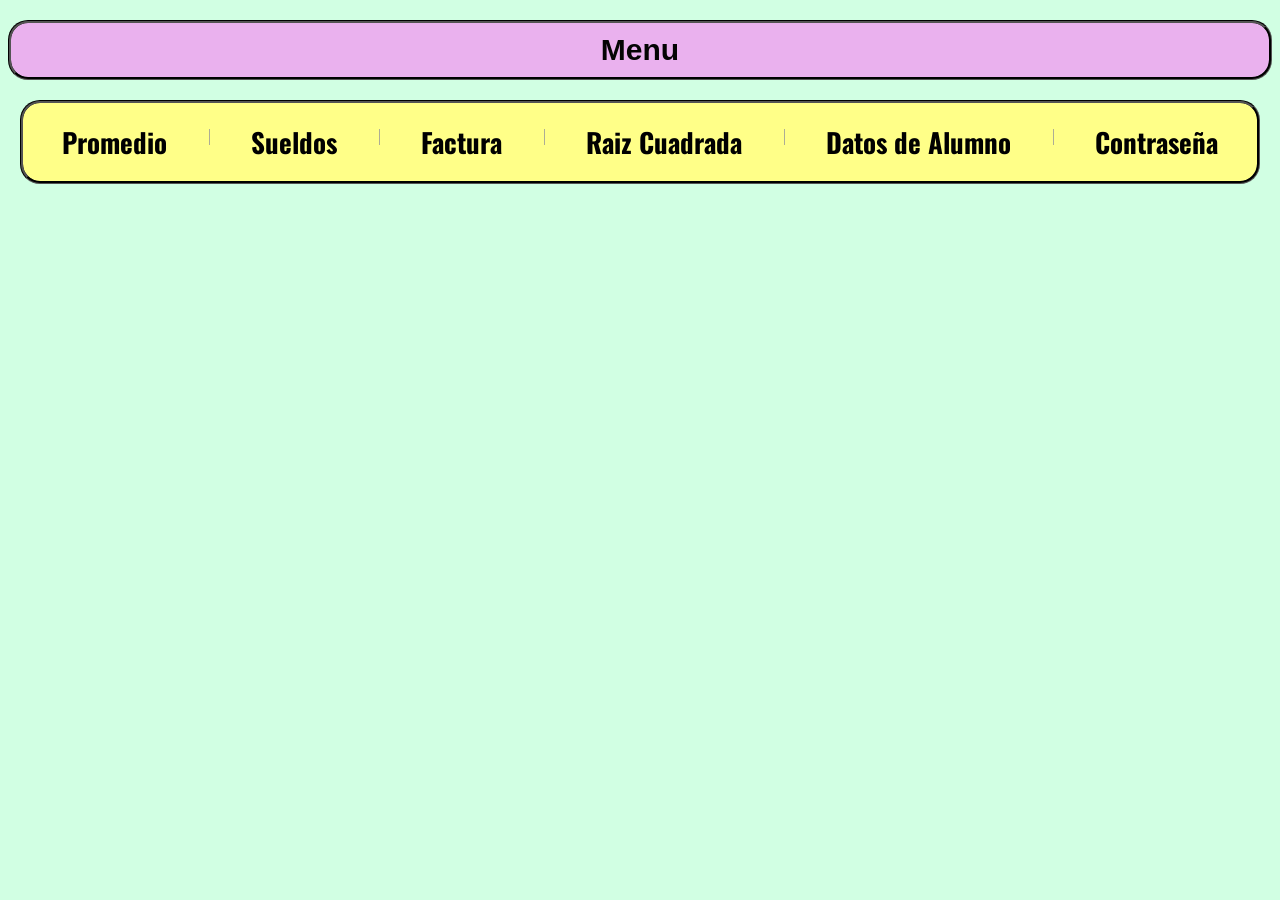
<file: index.html>
<!DOCTYPE html>
<html lang="en">
<head>
    <meta charset="UTF-8">
    <meta name="viewport" content="width=device-width, initial-scale=1.0">
    <title>Menu</title>
    <link href="estilo.css" rel="stylesheet" type="text/css">
</head>
<body>
    <h1> Menu </h1>
    <table border="0" align="center"
    <tr align="center">
        <td colspan="8">
            <nav id="MENU">
                <ul>
                    <li><a href="Promedio.html"><h2>Promedio</h2></a></li>
                    <li class="barra"> | </li>
                    <li><a href="sueldos.html"><h2>Sueldos</h2></a></li>
                    <li class="barra"> | </li>
                    <li><a href="factura.html"><h2>Factura</h2></a></li>
                    <li class="barra"> | </li>
                    <li><a href="raiz cuadrada.html"><h2>Raiz Cuadrada</h2></a></li>
                    <li class="barra"> | </li>
                    <li><a href="datos de alumno.html"><h2>Datos de Alumno</h2></a></li>
                    <li class="barra"> | </li>
                    <li><a href="Contraseña.html"><h2>Contraseña</h2></a></li>
            </nav>
        </td>
    </tr>
    </table>
</body>
</html>
</file>
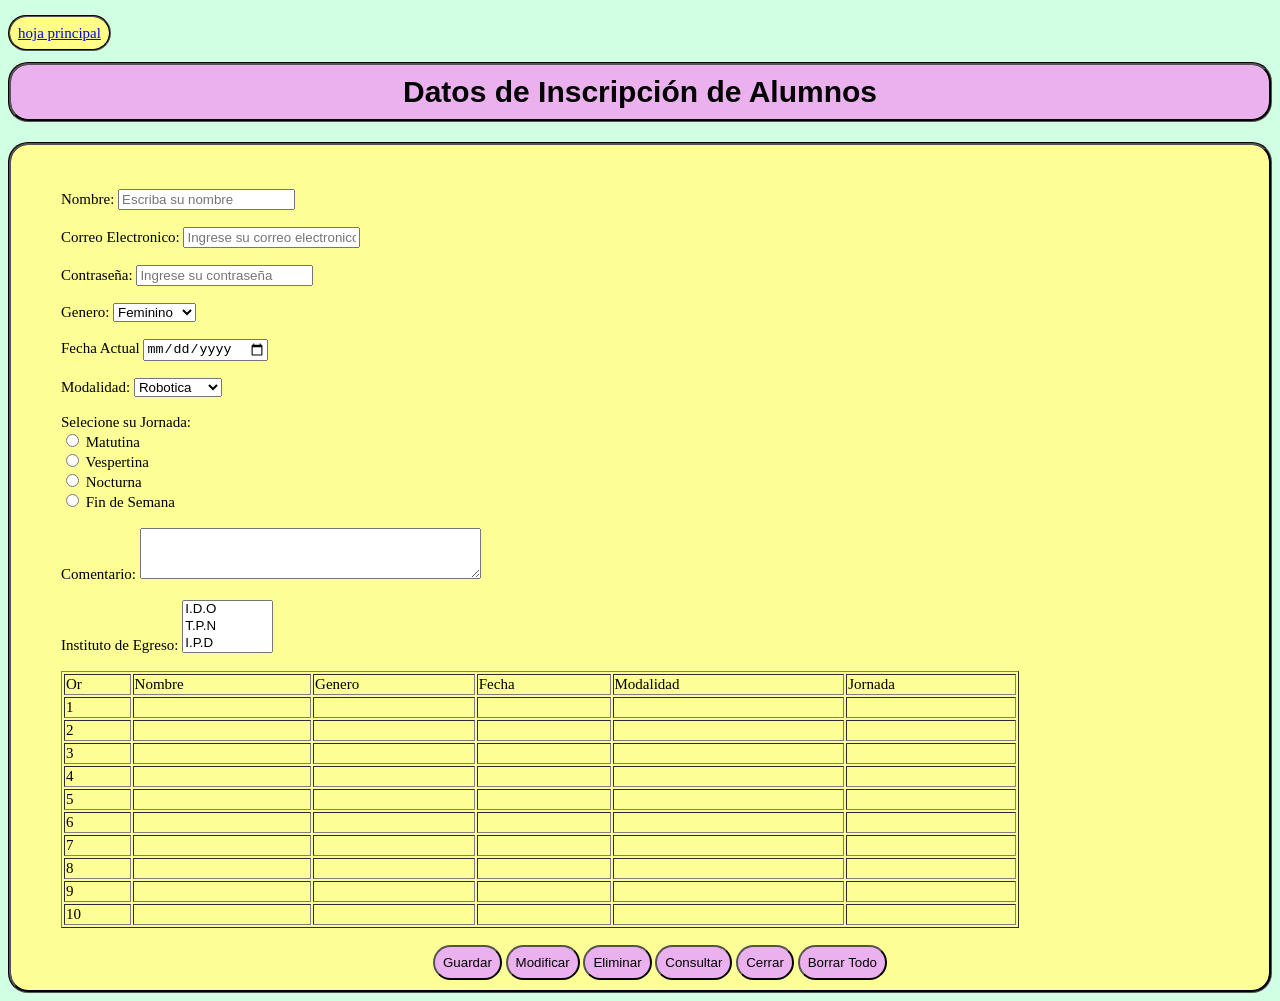
<file: datos de alumno.html>
<!DOCTYPE html>
<html lang="en">
<head>
    <meta charset="UTF-8">
    <meta name="viewport" content="width=device-width, initial-scale=1.0">
    <title>Datos de alumos</title>
    <link href="estilos.css" rel="stylesheet" type="text/css">
</head>
<body>
    <br>

    <a href="index.html" title="Retorna a la hoja principal"> hoja principal</a>
    <h1>Datos de Inscripción de Alumnos</h1>
    <form>
    <br>
    <br>
    <div class="centrar">
        <label for="Escriba su Nombre">Nombre:</label>
        <input type="text" placeholder="Escriba su nombre" required name="nombre">
        <br>
        <br>
        <label for="Escriba su Correo">Correo Electronico:</label>
        <input type="email" placeholder="Ingrese su correo electronico" required>
        <br>
        <br>
        <label for="Escriba su contraseña">Contraseña:</label>
        <input type="password" placeholder="Ingrese su contraseña" required>
        <br>
        <br>
        <label for="Escriba su genero">Genero:</label>
        <select name="Su genero" placeholder="Seleccione" required>
            <option>  Feminino </option>
            <option>  Masculino </option>
        </select>
        <br>
        <br>
        <label for="Escriba fecha actual"> Fecha Actual</label>
        <input type="date" placeholder="Seleccione fecha actual" required>
        <br>
        <br>
        <label for="Seleccione su Modalidad">Modalidad:</label>
        <select name="modalides de estudio" required>
        
            <option>  Robotica </option>
            <option>  Informatica </option>
            <option>  BCH </option>
            <option>  Empresas </option>
            <option>  Contaduria </option>
            </select> 
            <br>
            <br>
            <label for="Seleccione su Jornada">Selecione su Jornada:</label>
            <br>
            <input type="radio" name="Jornada" value="1"> Matutina
            <br>
            <input type="radio" name="Jornada" value="2"> Vespertina
            <br>
            <input type="radio" name="Jornada" value="3"> Nocturna
            <br>
            <input type="radio" name="Jornada" value="4"> Fin de Semana
            <br>
            <br>
            <label for="Comentario de registro">Comentario:</label>
            <textarea mame="comentario" rows="3" cols="40"> </textarea>
            <br>
            <br>
            <label for="Instituto de Egreso">Instituto de Egreso:</label>
            <select name="Institutos" size="3" required>
                <option> I.D.O </option>
                <OPtion> T.P.N </OPtion>
                <option> I.P.D </option>
                <option> A.Flores </option>
                <option> A.Martinez </option>
                <OPtion> English Castle </OPtion>
                <option> Pebel </option>
                <option> ENEBA </option>
            </select>
            <br>
            <br>
            <table border="1" width="80%"> 
            <tr> 
                <td>
                    Or
                </td>
                <td>
                    Nombre
                </td>
                <td>
                    Genero
                </td>
                <td>
                    Fecha
                </td>
                <td>
                    Modalidad
                </td>
                <td>
                    Jornada
                </td>
            </tr>
            <tr>
                <td>1</td>
                <td></td>
                <td></td>
                <td></td>
                <td></td>
                <td></td>
            </tr>
            <tr>
                <td>2</td>
                <td></td>
                <td></td>
                <td></td>
                <td></td>
                <td></td>
            </tr>
            <tr>
                <td>3</td>
                <td></td>
                <td></td>
                <td></td>
                <td></td>
                <td></td>
            </tr>
            <tr>
                <td>4</td>
                <td></td>
                <td></td>
                <td></td>
                <td></td>
                <td></td>
            </tr>
            <tr>
                <td>5</td>
                <td></td>
                <td></td>
                <td></td>
                <td></td>
                <td></td>
            </tr>
            <tr>
                <td>6</td>
                <td></td>
                <td></td>
                <td></td>
                <td></td>
                <td></td>
            </tr>
            <tr>
                <td>7</td>
                <td></td>
                <td></td>
                <td></td>
                <td></td>
                <td></td>
            </tr>
            <tr>
                <td>8</td>
                <td></td>
                <td></td>
                <td></td>
                <td></td>
                <td></td>
            </tr>
            <tr>
                <td>9</td>
                <td></td>
                <td></td>
                <td></td>
                <td></td>
                <td></td>
            </tr>
            <tr>
                <td>10</td>
                <td></td>
                <td></td>
                <td></td>
                <td></td>
                <td></td>
            </tr>

            </table>
            <br>
            
            <div align="center">
                <button> Guardar</button> 
                <button> Modificar </button> 
                <button> Eliminar </button>
                <button> Consultar</button> 
                <button> Cerrar </button> 
    
                
                <button type="reset">Borrar Todo</button>
        </div>
    </div>
    </form>

</body>
</html>
</file>
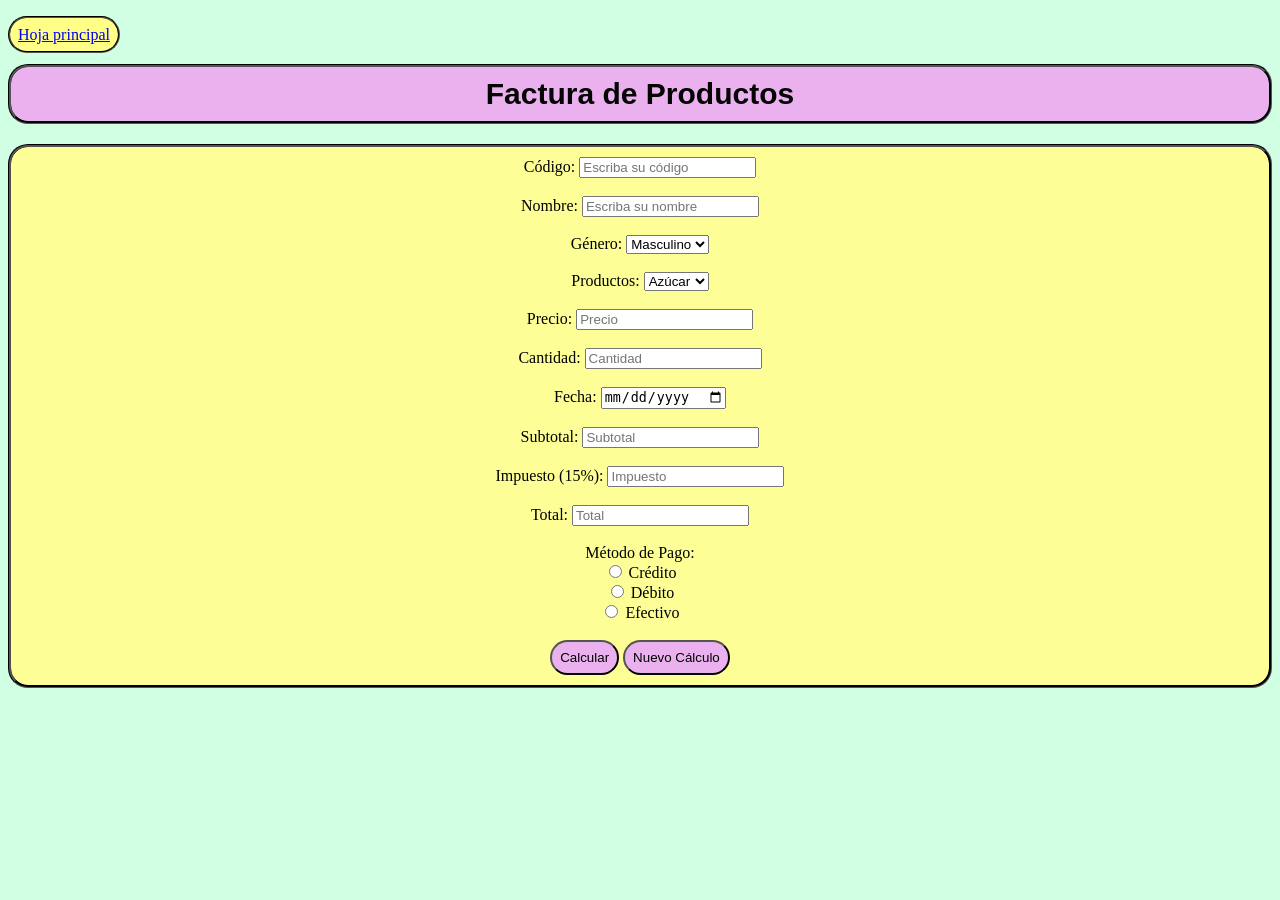
<file: factura.html>
<!DOCTYPE html>
<html lang="es">
<head>
    <meta charset="UTF-8">
    <meta name="viewport" content="width=device-width, initial-scale=1.0">
    <title>Este formulario calcula factura</title>
    <link href="estilos4.css" rel="stylesheet" type="text/css">
</head>
<body>
    <br>
    <a href="index.html" title="Retorna a la hoja principal">Hoja principal</a>
    <br>
    <h1>Factura de Productos</h1>
    <form>
        <div>
            
            <label for="Codigo">Código:</label>
            <input type="text" placeholder="Escriba su código" required>
            <br><br>

            <label for="Nombre de Usuario">Nombre:</label>   
            <input type="text" placeholder="Escriba su nombre" required name="nombre">
            <br><br>

            <label for="Seleccione Genero">Género:</label>
            <select name="Genero">
                <option> Masculino</option>
                <option> Femenino</option>
                <option> No Aplica </option>
            </select>
            <br><br>

            <label for="Seleccione Productos">Productos:</label>
            <select name="Productos">
                <option> Azúcar </option>
                <option> Arroz </option>
                <option> Maíz </option>
                <option> Trigo </option>
                <option> Frijoles </option>
                <option> Harina </option>
            </select>
            <br><br>

            <label for="Precio del Producto">Precio:</label>
            <input type="text" title="Ingrese el precio" id="precio1" placeholder="Precio" required>
            <br><br>

            <label for="Cantidad de Productos">Cantidad:</label>
            <input type="text" title="Ingrese la cantidad" id="cantidad1" placeholder="Cantidad" required>
            <br><br>

            <label for="Seleccione fecha">Fecha:</label>
            <input type="date" required>
            <br><br>

            <label for="Subtotal">Subtotal:</label>
            <input type="text" id="subtotal" placeholder="Subtotal" readonly>
            <br><br>

            <label for="Impuesto">Impuesto (15%):</label>
            <input type="text" id="impuesto" placeholder="Impuesto" readonly>
            <br><br>

            <label for="Total">Total:</label>
            <input type="text" id="total" placeholder="Total" readonly>
            <br><br>

            <label for="Seleccione Metodo de Pago">Método de Pago:</label>
            <br>
            <input type="radio" name="TipoPago" value="Credito"> Crédito
            <br>
            <input type="radio" name="TipoPago" value="Debito"> Débito
            <br>
            <input type="radio" name="TipoPago" value="Efectivo"> Efectivo
            <br><br>

            <button type="button" onclick="calcula_Factura()">Calcular</button>
            <button type="reset">Nuevo Cálculo</button>
        </div>
    </form>
    
    <script src="scrip1.js"></script>

</body>
</html>
</file>
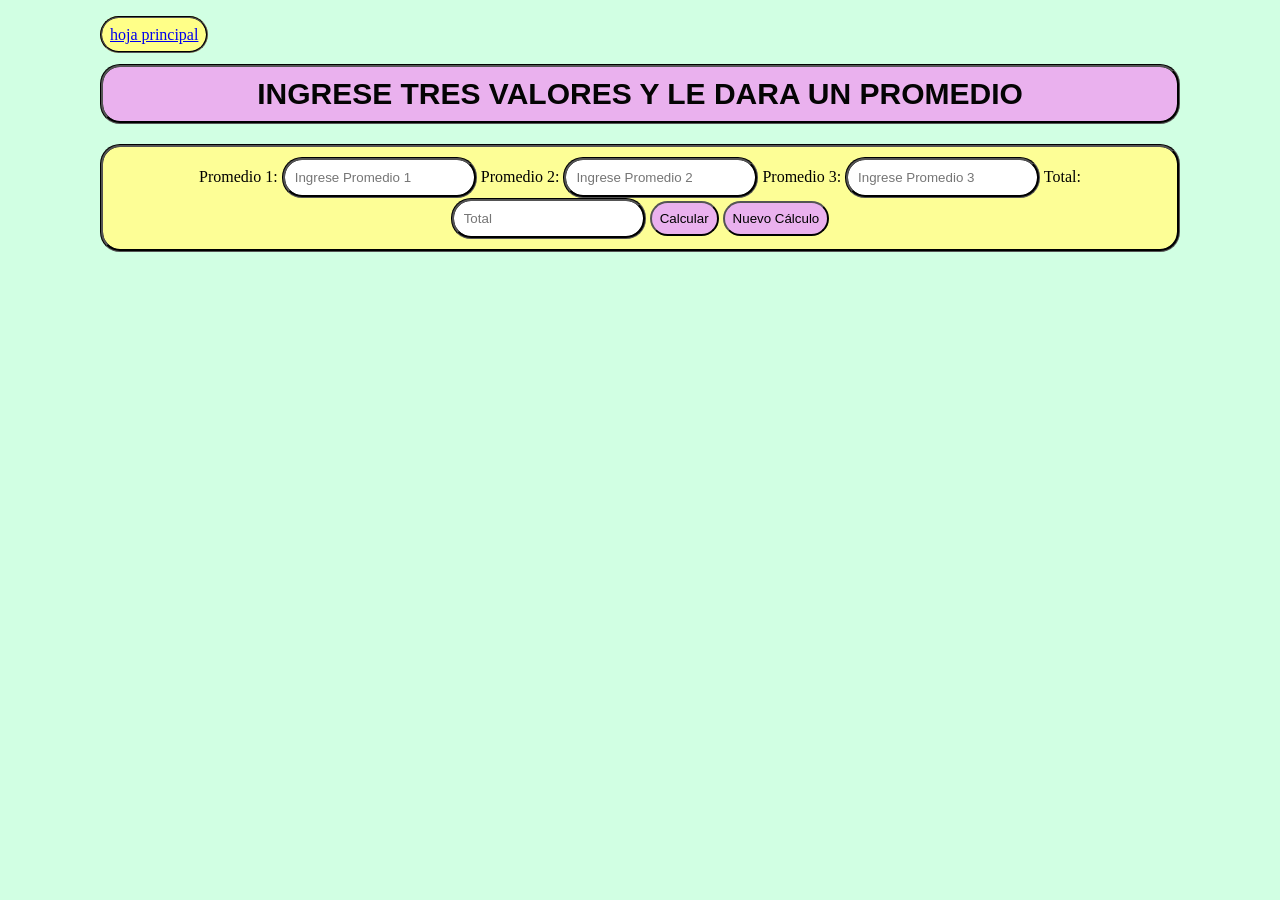
<file: Promedio.html>
<!DOCTYPE html>
<html lang="en">
<head>
    <meta charset="UTF-8">
    <meta name="viewport" content="width=device-width, initial-scale=1.0">
    <title>Este formulario calcula promedio de alumnos</title>
    <link href="estilos3.css" rel="stylesheet" type="text/css">
</head>
<body leftmargin="100">
    <br>
    
    <a href="index.html" title="Retorna a la hoja principal">hoja principal</a>
    <h1>INGRESE TRES VALORES Y LE DARA UN PROMEDIO</h1>
    <form>
        <label for="numero1">Promedio 1:</label>
        <input type="text" title="captura primer numero" placeholder="Ingrese Promedio 1" id="numero1">
        <label for="numero2">Promedio 2:</label>
        <input type="text" title="captura segundo numero" placeholder="Ingrese Promedio 2" id="numero2">
        <label for="numero3">Promedio 3:</label>
        <input type="text" title="captura tercer numero" placeholder="Ingrese Promedio 3" id="numero3">
        <label for="total">Total:</label>
        <input type="text" name="total" placeholder="Total" readonly>

        <button type="button" onclick="Calcular_prom()">
            Calcular
        </button>
        <button type="reset">Nuevo Cálculo</button>

    </form>

    <script src="scrip.js"></script>
</body>
</html>
</file>
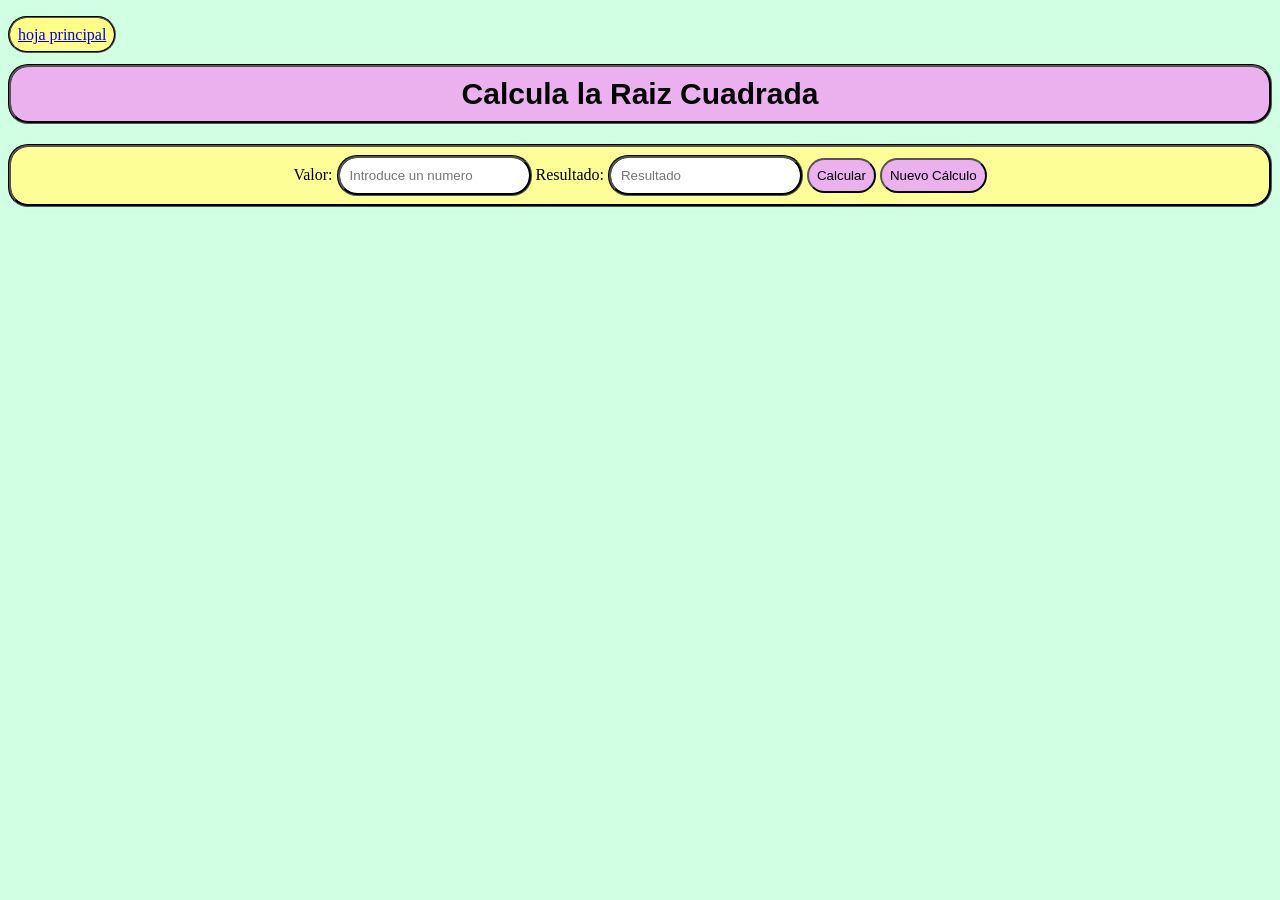
<file: raiz cuadrada.html>
<!DOCTYPE html>
<html lang="en">
<head>
    <meta charset="UTF-8">
    <meta name="viewport" content="width=device-width, initial-scale=1.0">
    <title>Raiz cuadrada de numero</title>
    <link href="estilos5.css" rel="stylesheet" type="text/css">
</head>
<body>
    <br>
    <a href="index.html" title="Retorna a la hoja principal"> hoja principal</a>
    <br>

    <h1>Calcula la Raiz Cuadrada</h1>
    <form>

    <label for="Valor">Valor:</label>
    <input type="text" id="numero" placeholder="Introduce un numero" required>
    <label for="Resultado">Resultado:</label>
    <input type="text" name="resultado" placeholder="Resultado" required>
    
    <button type="button" onclick="Calcular_raiz()">
        Calcular </button>
        <button type="reset">Nuevo Cálculo</button>

    </form>
    <script src="scrip3.js"></script>
</body>
</html>
</file>
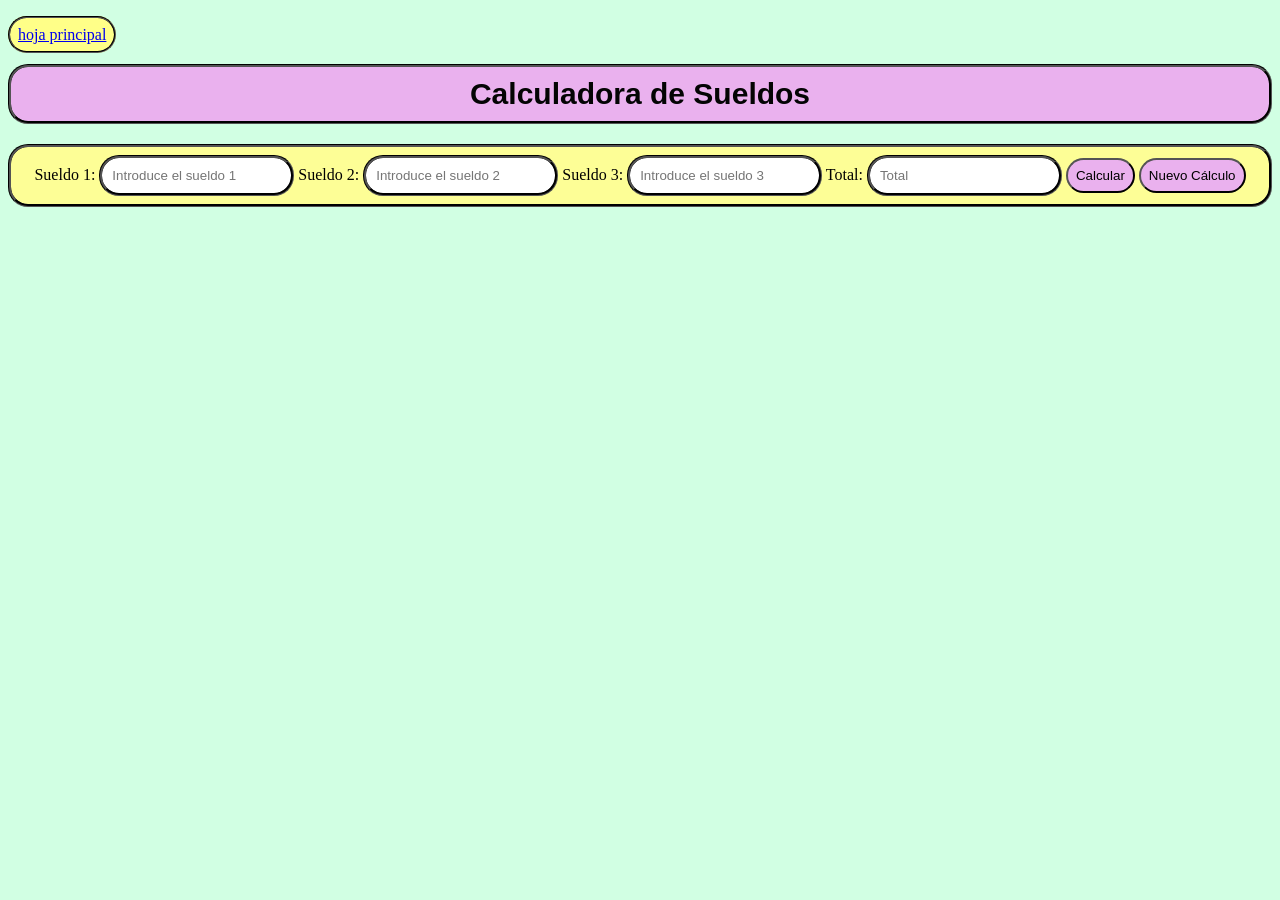
<file: sueldos.html>
<!DOCTYPE html>
<html lang="en">
<head>
    <meta charset="UTF-8">
    <meta name="viewport" content="width=device-width, initial-scale=1.0">
    <title>Sueldo de empleados</title>
    <link href="estilos5.css" rel="stylesheet" type="text/css">
</head>
<body>
    <br>
    <a href="index.html" title="Retorna a la hoja principal"> hoja principal</a>
    <br>

    <h1>Calculadora de Sueldos</h1>
    
    <form>
    
    <label for="sueldo1">Sueldo 1:</label>
    <input type="text" id="sueldo1" placeholder="Introduce el sueldo 1" required>
    <label for="sueldo2">Sueldo 2:</label>
    <input type="text" id="sueldo2" placeholder="Introduce el sueldo 2" required>
    <label for="sueldo3">Sueldo 3:</label>
    <input type="text" id="sueldo3" placeholder="Introduce el sueldo 3" required>
    <label for="Total">Total:</label>
    <input type="text" name="total" placeholder="Total" readonly>

    <button type="button" onclick="Calcular_sueldo()">
        Calcular </button>
        <button type="reset">Nuevo Cálculo</button>

    </form>

    <script src="scrip4.js"></script>
</body>
</html>
</file>
<file: estilo.css>
@charset "utf-8";

@import url('https://fonts.googleapis.com/css2?family=Oswald:wght@200..700&display=swap');

#MENU ul {
    list-style: none;
    margin: 0;
    padding: 0;
    display: flex; 
    align-items: center;
}

#MENU ul li {
    float: left;
}

#MENU a {
    color: black;
    text-decoration: none;
    display: block;
    padding: 12px 26px;
    font-family: "Oswald";
    font-size: 18px;
    text-align: center;
}

#MENU {
    /* Permalink - use to edit and share this gradient: https://colorzilla.com/gradient-editor/#ffff88+6,ffff88+100;Yellow+Flat+%231 */
background: linear-gradient(to bottom,  rgb(255,255,136) 6%,rgb(255,255,136) 100%); /* W3C, IE10+, FF16+, Chrome26+, Opera12+, Safari7+ */

    width: 100%;
    max-width: 2000px;
    height: 52px;
    display: flex;
    justify-content: center;
    align-items: center;

}

.barra {
    color: rgba(153, 153, 153, 1);
    height: 30px;
    width: 2px;
    margin: 0 15px;
}

#MENU a:hover {
    color: rgb(209, 133, 18);
    background: rgba(0, 0, 0, 0.2);
    animation: ms 0.3s ease-in-out;
}

@keyframes ms {
    0% {
        opacity: 0;
        transform: scale(1.6);
    }
}
body{
    background-color: #ebedee ;
    color: black;
    text-align: center;
    background-image: url(fondos1.jpg) ;

}

table {
    /* Permalink - use to edit and share this gradient: https://colorzilla.com/gradient-editor/#ffff88+6,ffff88+100;Yellow+Flat+%231 */
background: linear-gradient(to bottom,  rgb(255,255,136) 6%,rgb(255,255,136) 100%); /* W3C, IE10+, FF16+, Chrome26+, Opera12+, Safari7+ */

    padding: 10px;
    border-radius: 20px;
    border-width: 3px;
    border-color: black;
    border-style: groove;
    
}

h1 {
    background-color: rgb(234, 177, 238);
    font-family: Verdana, Geneva, Tahoma, sans-serif;
    font-size: 30px;
    color: #040404;
    text-align: center ;
    padding: 10px;
    border-width: 3px;
    border-color: black;
    border-style: groove;
    border-radius: 20px;
}
</file>
<file: estilos.css>
body{
    background-color: #ebedee ;
    color: black;
    background-image: url(fondos1.jpg) ;
    font-size: 15px;

}

a{
    padding: 8px;
    background: linear-gradient(to bottom,  rgb(255,255,136) 6%,rgb(255,255,136) 100%);
    border-radius: 20px;
    border-width: 2px;
    border-color: black;
    border-style: groove;
    align-items: center;
    
}

h1 {
    background-color: rgb(234, 177, 238);
    font-family: Verdana, Geneva, Tahoma, sans-serif;
    font-size: 30px;
    color: #040404;
    text-align: center ;
    padding: 10px;
    border-width: 3px;
    border-color: black;
    border-style: groove;
    border-radius: 20px;
}

button{
    padding: 8px;
    background-color:  rgb(234, 177, 238);
    border-radius: 20px;
    align-items: center;
    
}

.centrar{
    margin-left: 40px;
}

form{
    padding: 10px;
    border-radius: 20px;
    background-image: url(fondos.jpg);
    border-width: 3px;
    border-color: black;
    border-style: groove
    
    
}
</file>
<file: estilos4.css>
body{
    background-color: #ebedee ;
    color: black;
    background-image: url(fondos1.jpg) ;

}

a{
    padding: 8px;
    background: linear-gradient(to bottom,  rgb(255,255,136) 6%,rgb(255,255,136) 100%);
    border-radius: 20px;
    border-width: 2px;
    border-color: black;
    border-style: groove;
    align-items: center;
    
}

h1 {
    background-color: rgb(234, 177, 238);
    font-family: Verdana, Geneva, Tahoma, sans-serif;
    font-size: 30px;
    color: #040404;
    text-align: center ;
    padding: 10px;
    border-width: 3px;
    border-color: black;
    border-style: groove;
    border-radius: 20px;
}
form{
    padding: 10px;
    border-radius: 20px;
    background-image: url(fondos.jpg);
    border-width: 3px;
    border-color: black;
    border-style: groove
    
}

button{
    padding: 8px;
    background-color:  rgb(234, 177, 238);
    border-radius: 20px;
    align-items: center;
    
}

div{
    text-align: center;
}
</file>
<file: estilos3.css>
body{
    background-color: #ebedee ;
    color: black;
    background-image: url(fondos1.jpg) ;
    align-items: center;

}

a{
    padding: 8px;
    background: linear-gradient(to bottom,  rgb(255,255,136) 6%,rgb(255,255,136) 100%);
    border-radius: 20px;
    border-width: 2px;
    border-color: black;
    border-style: groove;
    align-items: center;
    
}

h1 {
    background-color: rgb(234, 177, 238);
    font-family: Verdana, Geneva, Tahoma, sans-serif;
    font-size: 30px;
    color: #040404;
    text-align: center ;
    padding: 10px;
    border-width: 3px;
    border-color: black;
    border-style: groove;
    border-radius: 20px;
}
form{
    padding: 10px;
    border-radius: 20px;
    text-align: center;
    background-image: url(fondos.jpg);
    border-width: 3px;
    border-color: black;
    border-style: groove
    
}
button{
    padding: 8px;
    background-color:  rgb(234, 177, 238);
    border-radius: 20px;
    align-items: center;
    
}

input{
    padding: 10px;
    border-radius: 20px;
    border-width: 3px;
    border-color: black;
    border-style: groove
    

}
</file>
<file: estilos5.css>
body{
    background-color: #ebedee ;
    color: black;
    background-image: url(fondos1.jpg) ;
}

a{
    padding: 8px;
    background: linear-gradient(to bottom,  rgb(255,255,136) 6%,rgb(255,255,136) 100%);
    border-radius: 20px;
    border-width: 2px;
    border-color: black;
    border-style: groove;
    align-items: center;
    
}

h1 {
    background-color: rgb(234, 177, 238);
    font-family: Verdana, Geneva, Tahoma, sans-serif;
    font-size: 30px;
    color: #040404;
    text-align: center ;
    padding: 10px;
    border-width: 3px;
    border-color: black;
    border-style: groove;
    border-radius: 20px;
}
form{
    padding: 8px;
    border-radius: 20px;
    text-align: center;
    background-image: url(fondos.jpg);
    border-width: 3px;
    border-color: black;
    border-style: groove
    
}

button{
    padding: 8px;
    background-color:  rgb(234, 177, 238);
    border-radius: 20px;
    align-items: center;
    
}

input{
    padding: 10px;
    border-radius: 20px;
    border-width: 3px;
    border-color: black;
    border-style: groove
    

}
</file>
